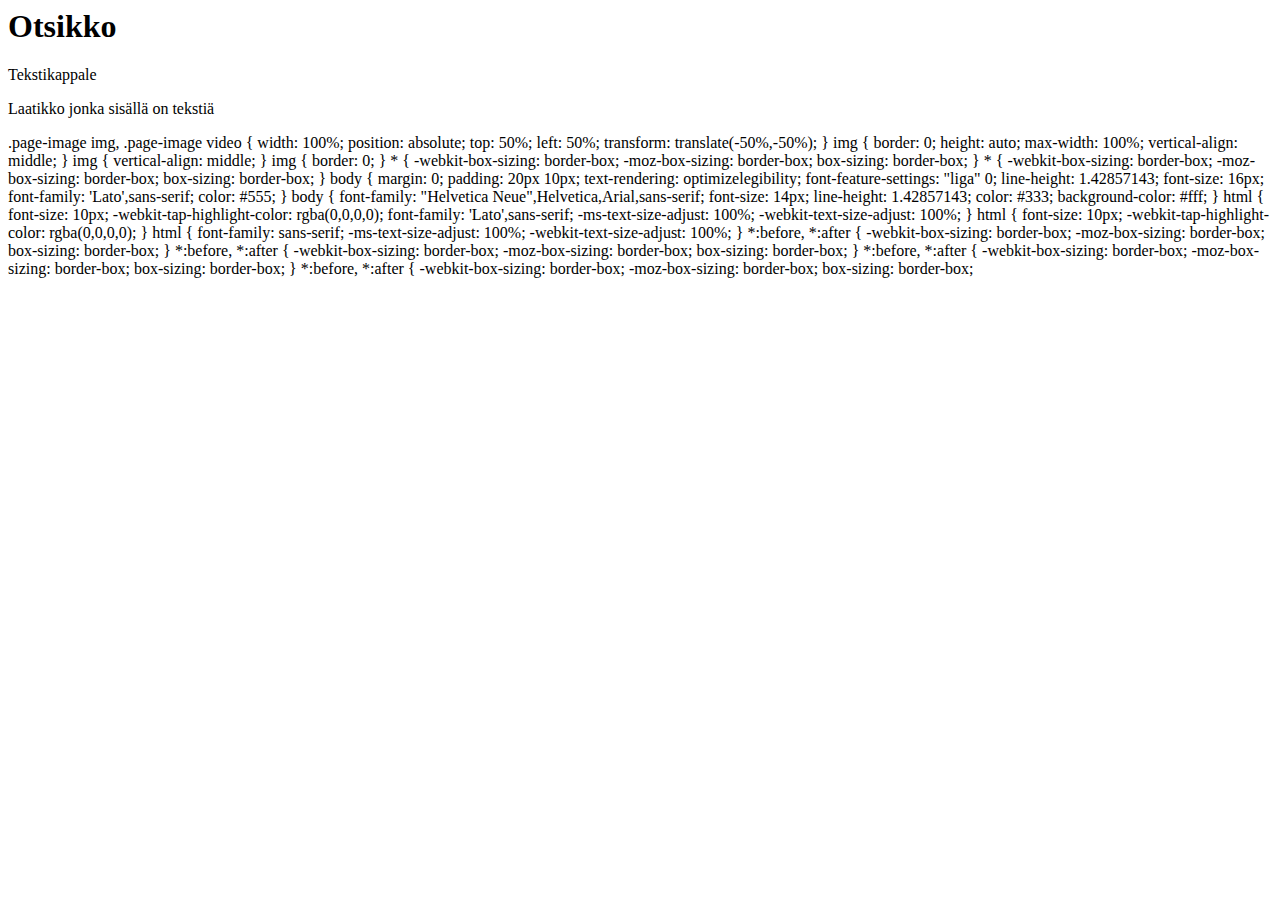
<file: index.html>
<head>
    
</head>
<body>
    <h1>Otsikko</h1>
    <p>Tekstikappale</p>
    <div>
        <p>Laatikko jonka sisällä on tekstiä</p>
        </div>
    
        </body> 


.page-image img, .page-image video {
    width: 100%;
    position: absolute;
    top: 50%;
    left: 50%;
    transform: translate(-50%,-50%);
}
img {
    border: 0;
    height: auto;
    max-width: 100%;
    vertical-align: middle;
}
img {
    vertical-align: middle;
}
img {
    border: 0;
}
* {
    -webkit-box-sizing: border-box;
    -moz-box-sizing: border-box;
    box-sizing: border-box;
}
* {
    -webkit-box-sizing: border-box;
    -moz-box-sizing: border-box;
    box-sizing: border-box;
}
body {
    margin: 0;
    padding: 20px 10px;
    text-rendering: optimizelegibility;
    font-feature-settings: "liga" 0;
    line-height: 1.42857143;
    font-size: 16px;
    font-family: 'Lato',sans-serif;
    color: #555;
}
body {
    font-family: "Helvetica Neue",Helvetica,Arial,sans-serif;
    font-size: 14px;
    line-height: 1.42857143;
    color: #333;
    background-color: #fff;
}
html {
    font-size: 10px;
    -webkit-tap-highlight-color: rgba(0,0,0,0);
    font-family: 'Lato',sans-serif;
    -ms-text-size-adjust: 100%;
    -webkit-text-size-adjust: 100%;
}
html {
    font-size: 10px;
    -webkit-tap-highlight-color: rgba(0,0,0,0);
}
html {
    font-family: sans-serif;
    -ms-text-size-adjust: 100%;
    -webkit-text-size-adjust: 100%;
}
*:before, *:after {
    -webkit-box-sizing: border-box;
    -moz-box-sizing: border-box;
    box-sizing: border-box;
}
*:before, *:after {
    -webkit-box-sizing: border-box;
    -moz-box-sizing: border-box;
    box-sizing: border-box;
}
*:before, *:after {
    -webkit-box-sizing: border-box;
    -moz-box-sizing: border-box;
    box-sizing: border-box;
}
*:before, *:after {
    -webkit-box-sizing: border-box;
    -moz-box-sizing: border-box;
    box-sizing: border-box;
</file>
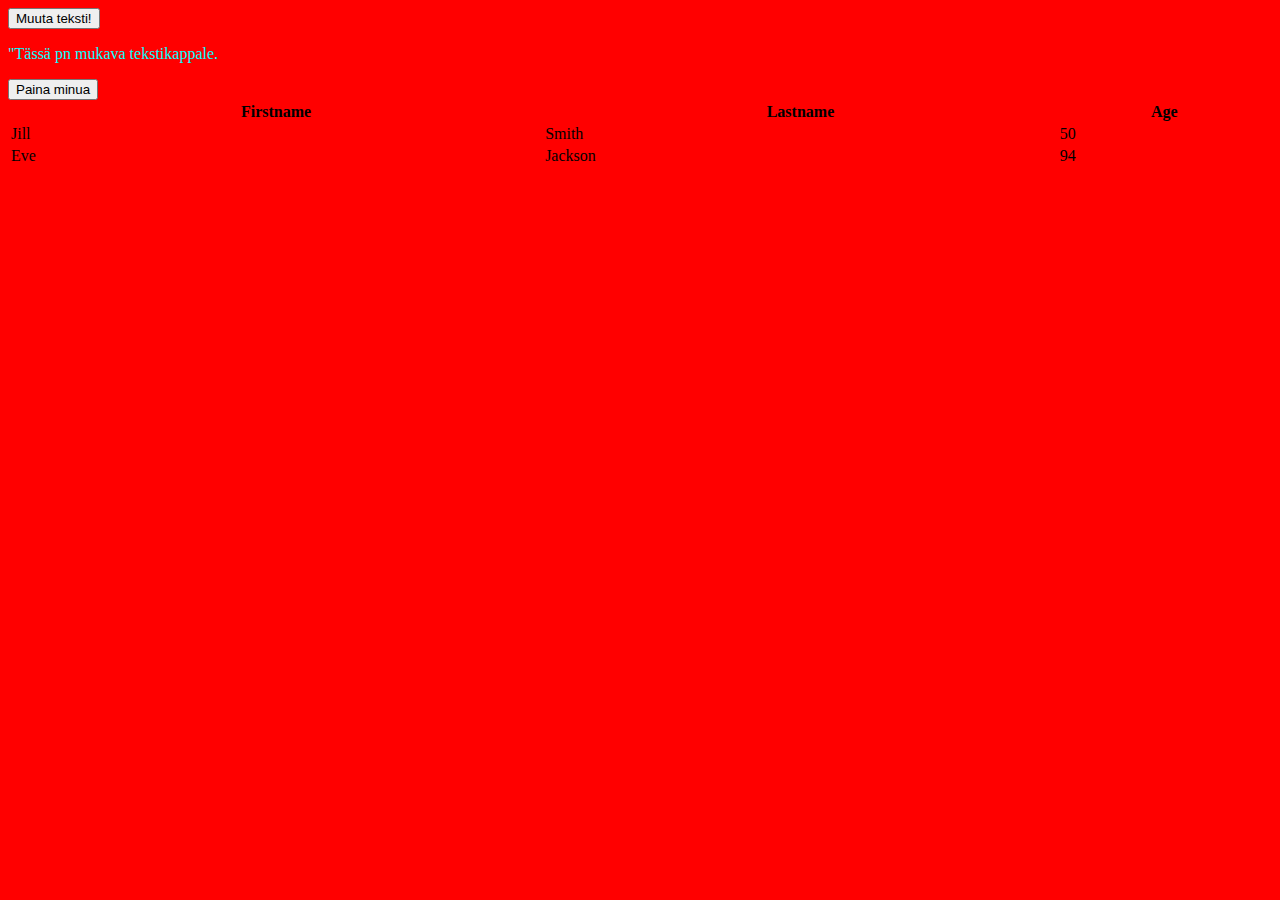
<file: index2.html>
<!DOCTYPE <!DOCTYPE html>
<html>
<head>
    <title>kokeilusivu!</title>
    <link rel="stylesheet" type="text/css"
    media="screen" href="main.css"/>
</head>
<body>
    <!kaikki näkyvä koodi tänne>
    <button onclick='muuta_teksti()'>Muuta teksti!</button>
    <p id="teksti">"Tässä pn mukava tekstikappale.</p>
    <button>Paina minua</button>
    <table style="width:100%">
            <tr>
              <th>Firstname</th>
              <th>Lastname</th> 
              <th>Age</th>
            </tr>
            <tr>
              <td>Jill</td>
              <td>Smith</td> 
              <td>50</td>
            </tr>
            <tr>
              <td>Eve</td>
              <td>Jackson</td> 
              <td>94</td>
            </tr>
          </table>
   <script src="main.js"></script> 
</body>
</html>
</file>
<file: main.css>
body {background-color: red;
opacity: initial
}
p {
    color: aqua ;

}
h1 {font-size: 9em;
}
div {border-color: brown;
} 
div {border-radius: 1pc}
</file>
